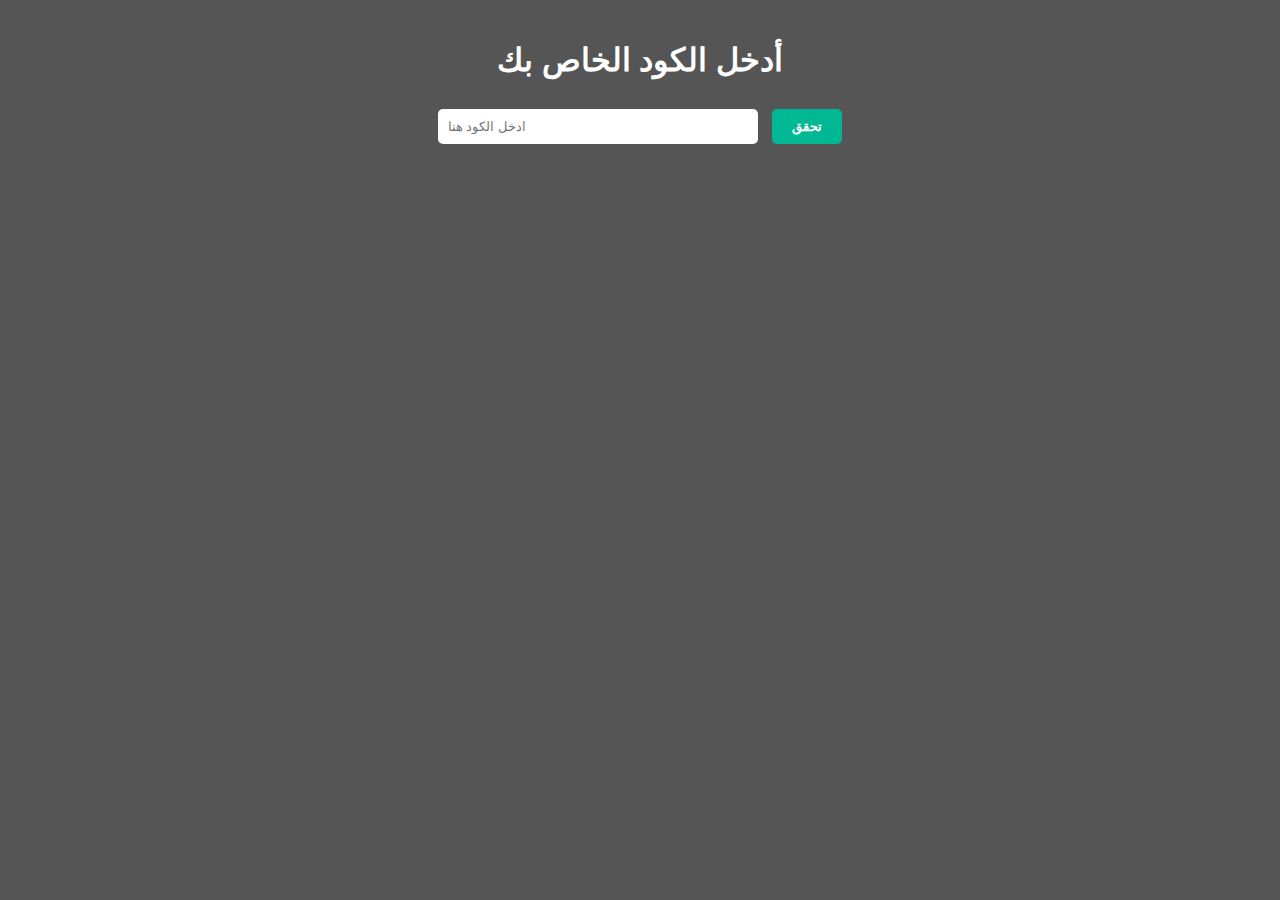
<file: index.html>
<!DOCTYPE html>
<html lang="ar">
<head>
    <meta charset="UTF-8" />
    <title>تسجيل الكود</title>
    <link rel="stylesheet" href="style.css" />
</head>
<body>
    <h1>أدخل الكود الخاص بك</h1>
    <input type="text" id="codeInput" placeholder="ادخل الكود هنا" />
    <button onclick="verifyCode()">تحقق</button>

    <p id="message"></p>

    <script>
        async function verifyCode() {
            const code = document.getElementById('codeInput').value;
            const res = await fetch('/verify-code', {
                method: 'POST',
                headers: { 'Content-Type': 'application/json' },
                body: JSON.stringify({ code })
            });
            const data = await res.json();
            const msg = document.getElementById('message');
            if (data.success) {
                window.location.href = 'code.html?code=' + encodeURIComponent(code);
            } else {
                msg.textContent = 'الكود غير صالح أو مستخدم من قبل.';
                msg.style.color = 'red';
            }
        }
    </script>
</body>
</html>
</file>
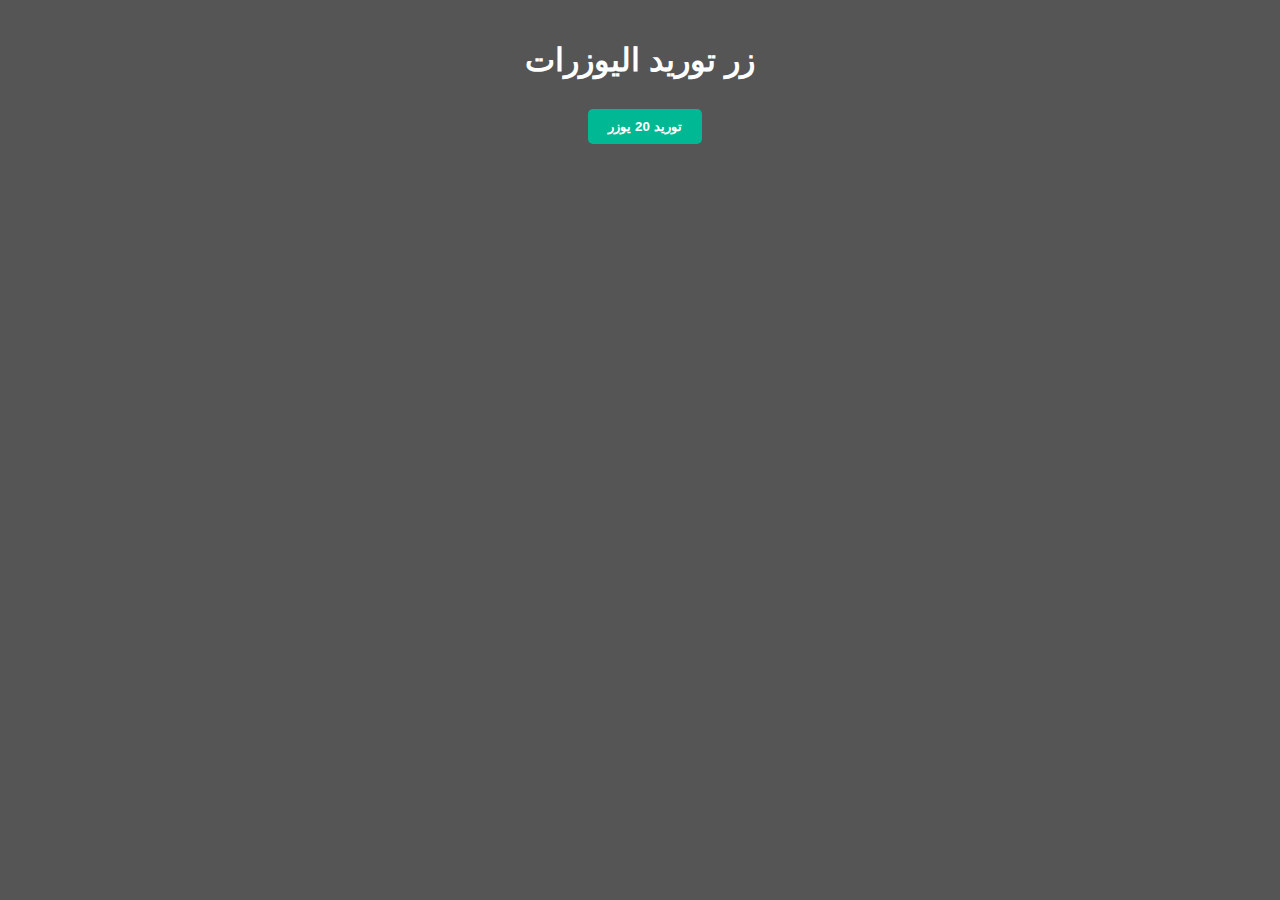
<file: code.html>
<!DOCTYPE html>
<html lang="ar">
<head>
    <meta charset="UTF-8" />
    <title>توريد يوزرات</title>
    <link rel="stylesheet" href="style.css" />
</head>
<body>
    <h1>زر توريد اليوزرات</h1>
    <button id="supplyBtn">توريد 20 يوزر</button>
    <ul id="usersList"></ul>

    <script>
        async function supplyUsers() {
            const urlParams = new URLSearchParams(window.location.search);
            const code = urlParams.get('code');
            if (!code) {
                alert('الكود مفقود!');
                return;
            }

            const res = await fetch('/verify-code', {
                method: 'POST',
                headers: { 'Content-Type': 'application/json' },
                body: JSON.stringify({ code })
            });

            const data = await res.json();
            if (!data.success) {
                alert('الكود غير صالح أو مستخدم.');
                return;
            }

            const supplyRes = await fetch('/supply-users', {
                method: 'POST',
                headers: { 'Content-Type': 'application/json' },
                body: JSON.stringify({ code })
            });
            const supplyData = await supplyRes.json();
            if (supplyData.success) {
                const list = document.getElementById('usersList');
                list.innerHTML = '';
                supplyData.users.forEach(user => {
                    const li = document.createElement('li');
                    li.textContent = JSON.stringify(user);
                    list.appendChild(li);
                });
            }
        }

        document.getElementById('supplyBtn').addEventListener('click', supplyUsers);
    </script>
</body>
</html>
</file>
<file: style.css>
body {
    background-color: #555;
    color: white;
    font-family: 'Arial', sans-serif;
    text-align: center;
    margin: 0;
    padding: 20px;
}

h1 {
    margin-bottom: 30px;
}

.cards {
    display: flex;
    justify-content: center;
    gap: 20px;
    flex-wrap: wrap;
    margin-bottom: 20px;
}

.card {
    background-color: #666;
    padding: 20px;
    border-radius: 10px;
    box-shadow: 0 0 10px #333;
    width: 200px;
}

input {
    padding: 10px;
    width: 300px;
    border-radius: 5px;
    border: none;
}

button {
    padding: 10px 20px;
    border: none;
    background-color: #00b894;
    color: white;
    font-weight: bold;
    border-radius: 5px;
    margin-left: 10px;
    cursor: pointer;
}

#error {
    color: red;
    margin-top: 10px;
}

.fade {
    opacity: 0;
    transform: translateY(20px);
    animation: fadeIn 1s forwards;
}

.fade:nth-child(1) { animation-delay: 0.3s; }
.fade:nth-child(2) { animation-delay: 0.6s; }
.fade:nth-child(3) { animation-delay: 0.9s; }
.fade:nth-child(4) { animation-delay: 1.2s; }
.fade:nth-child(5) { animation-delay: 1.5s; }

@keyframes fadeIn {
    to {
        opacity: 1;
        transform: translateY(0);
    }
}
</file>
